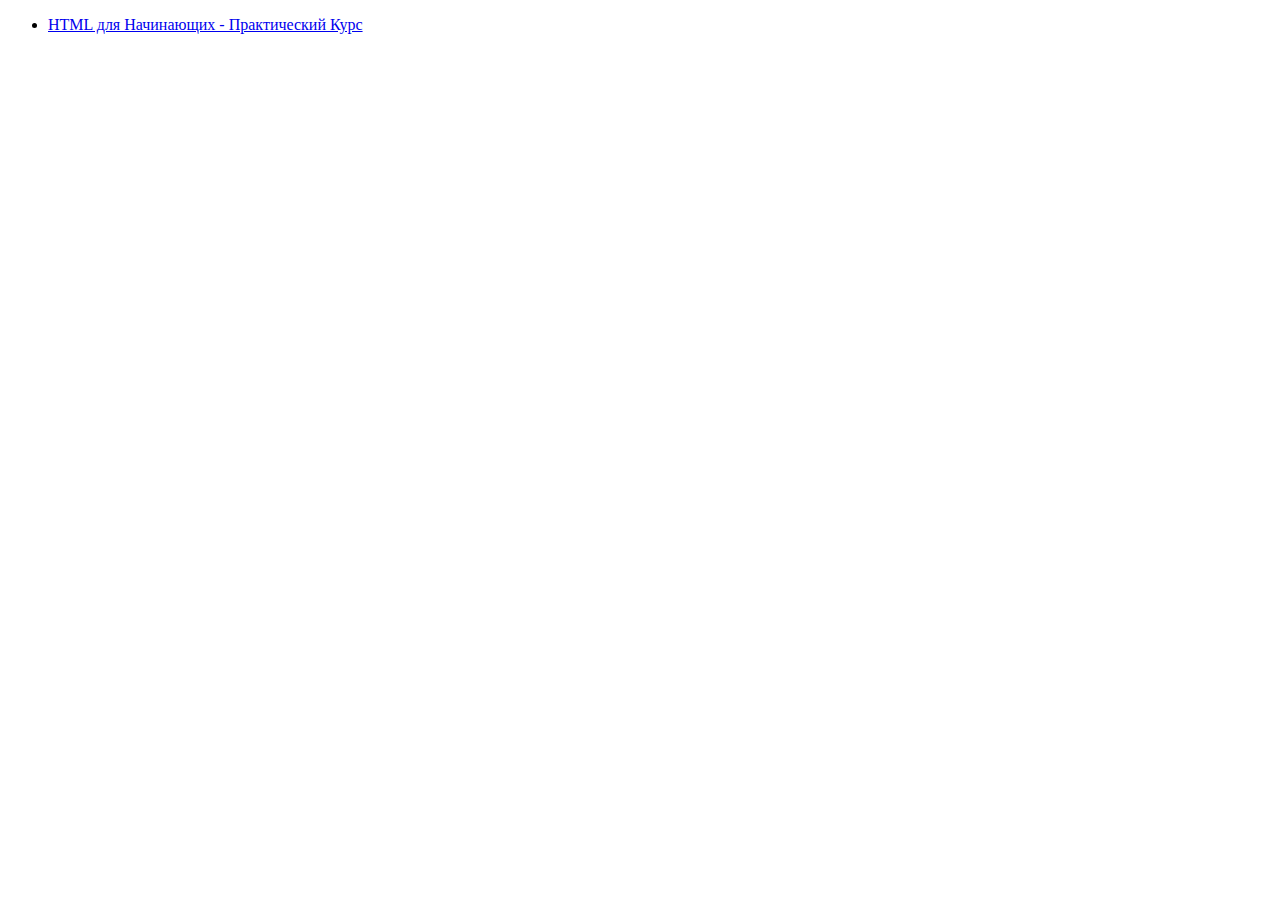
<file: Youtube.HTML>
<!DOCTYPE html>
<html lang="en">
<head>
    <meta charset="UTF-8">
   
    <title>Youtube курсы</title>
</head>
<body>
    <ul>
    <li>
    <a href="https://www.youtube.com/watch?v=DOEtVdkKwcU">HTML для Начинающих - Практический Курс</a>
    </li>
    </ul>
</body>
</html>
</file>
